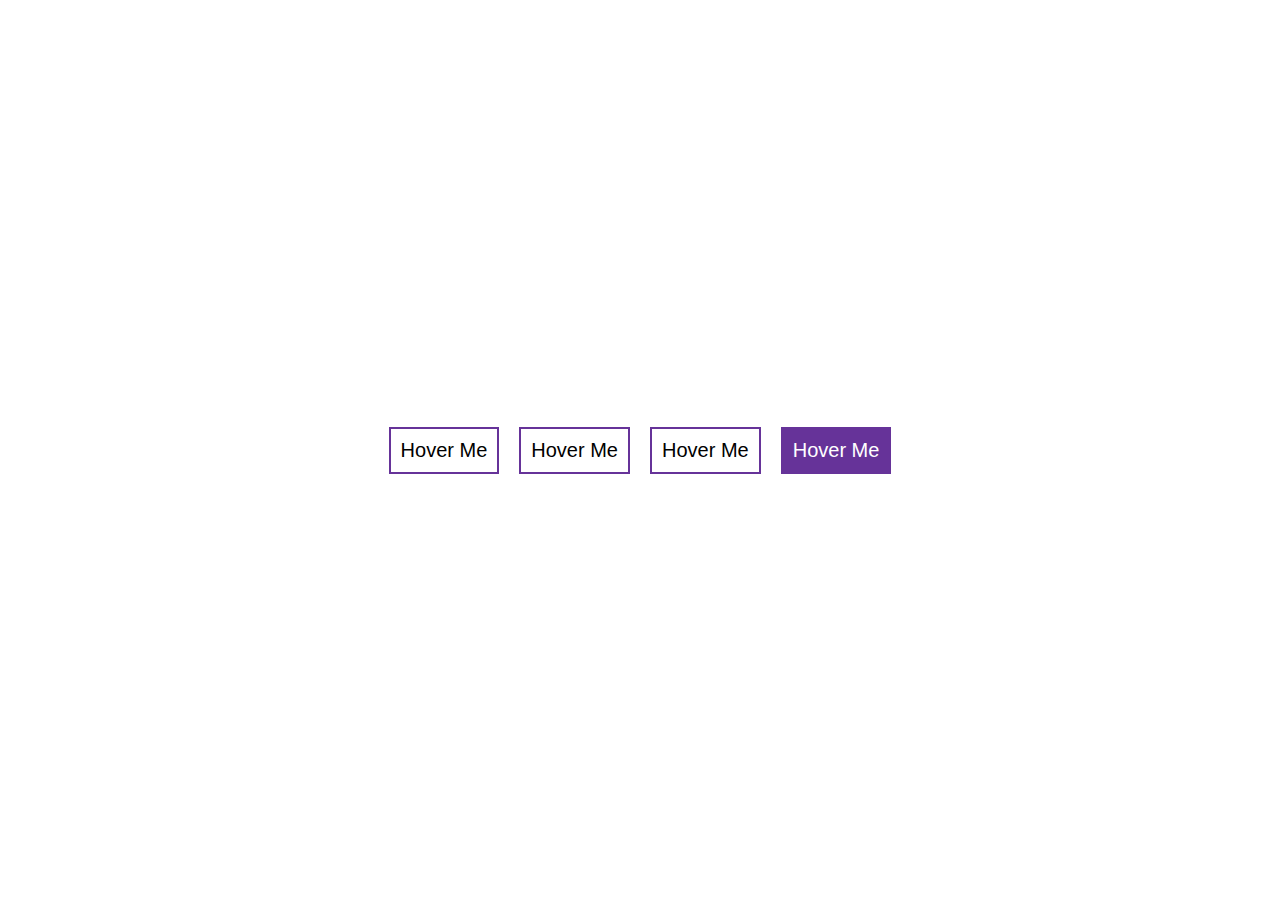
<file: buttonEffect/index.html>
<!DOCTYPE html>
<html lang="en">
  <head>
    <meta charset="UTF-8" />
    <meta name="viewport" content="width=device-width, initial-scale=1.0" />
    <title>Document</title>
    <link rel="stylesheet" href="./scss/main.css" />
  </head>
  <body>
    <div class="hero">
      <button class="btn1">Hover Me</button>
      <button class="btn2">Hover Me</button>
      <button class="btn3">Hover Me</button>
      <button class="btn4">Hover Me</button>
    </div>
  </body>
</html>
</file>
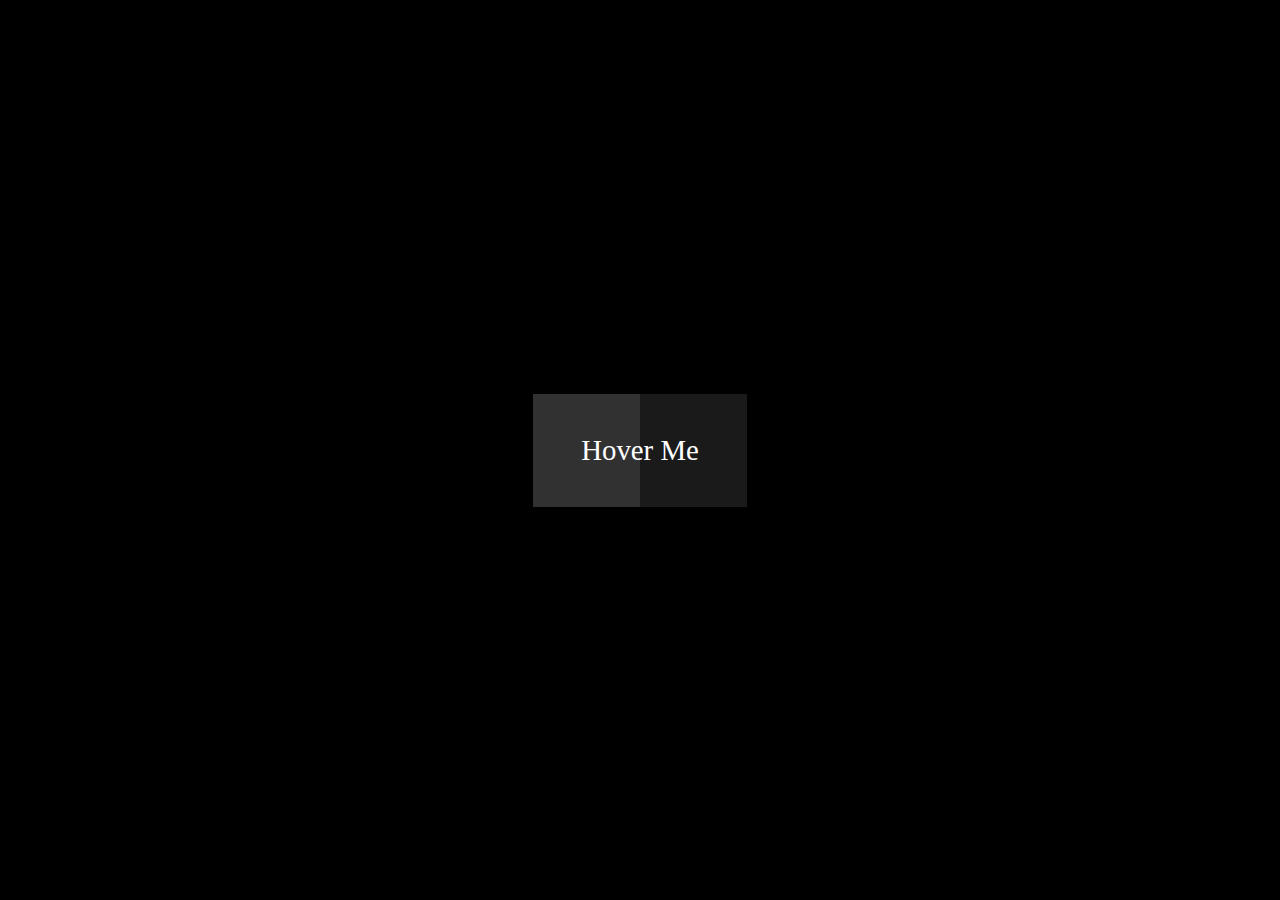
<file: glassButton/index.html>
<!DOCTYPE html>
<html lang="en">
  <head>
    <meta charset="UTF-8" />
    <meta name="viewport" content="width=device-width, initial-scale=1.0" />
    <title>Shiny Glass Button Hover Effects | Html CSS</title>
    <link rel="stylesheet" href="scss/style.css" />
  </head>
  <body>
    <a href=""
      ><span></span>
      <span></span>
      <span></span>
      <span></span>Hover Me</a
    >
  </body>
</html>
</file>
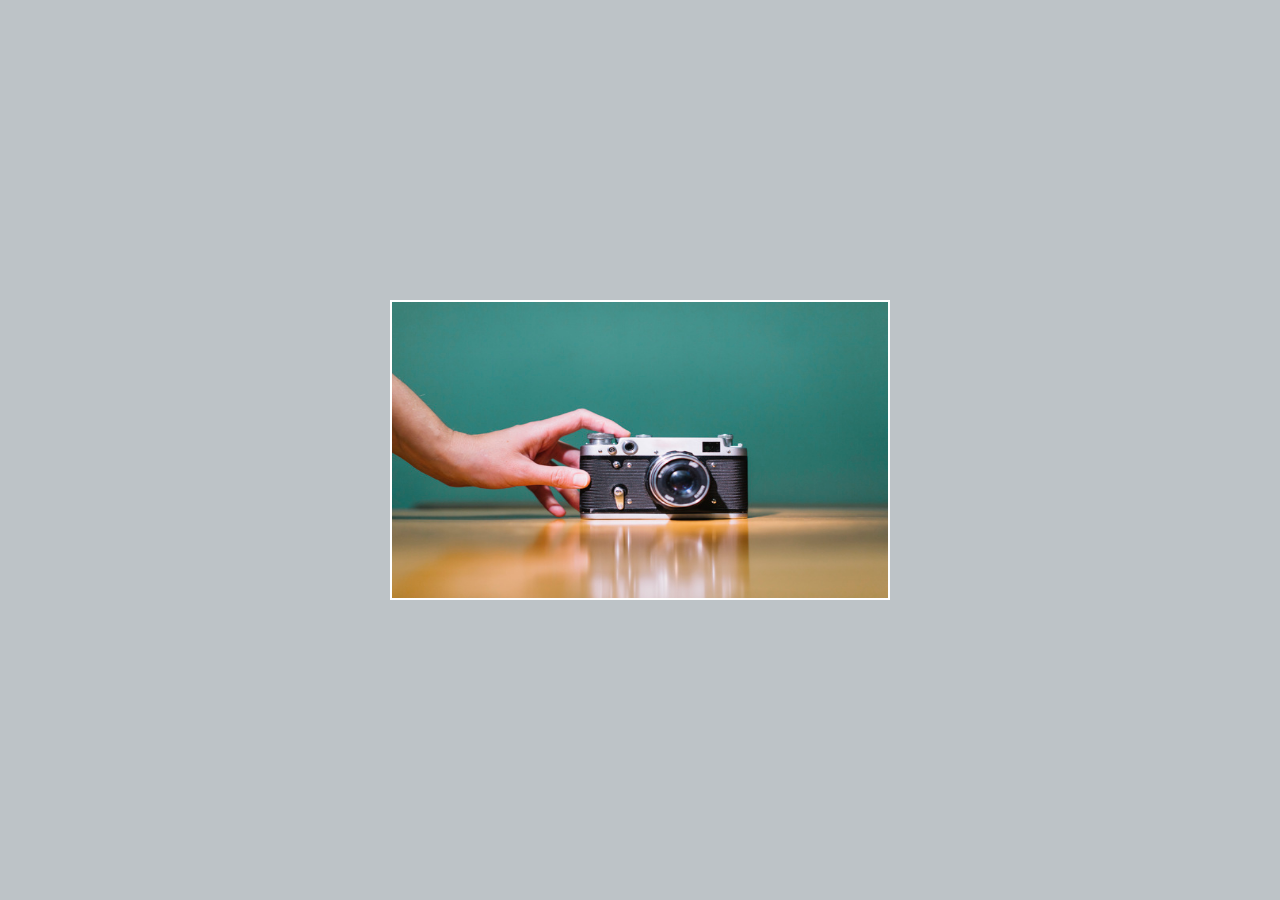
<file: hoverRotate/index.html>
<!DOCTYPE html>
<html lang="en">
  <head>
    <meta charset="UTF-8" />
    <meta name="viewport" content="width=device-width, initial-scale=1.0" />
    <title>SASS FIRST</title>
    <link rel="stylesheet" href="sass/main.css" />
  </head>
  <body>
    <div class="hero">
      <img
        src="image/hand-touching-camera_23-2148019278.jpg"
        alt=""
        srcset=""
      />
    </div>
  </body>
</html>
</file>
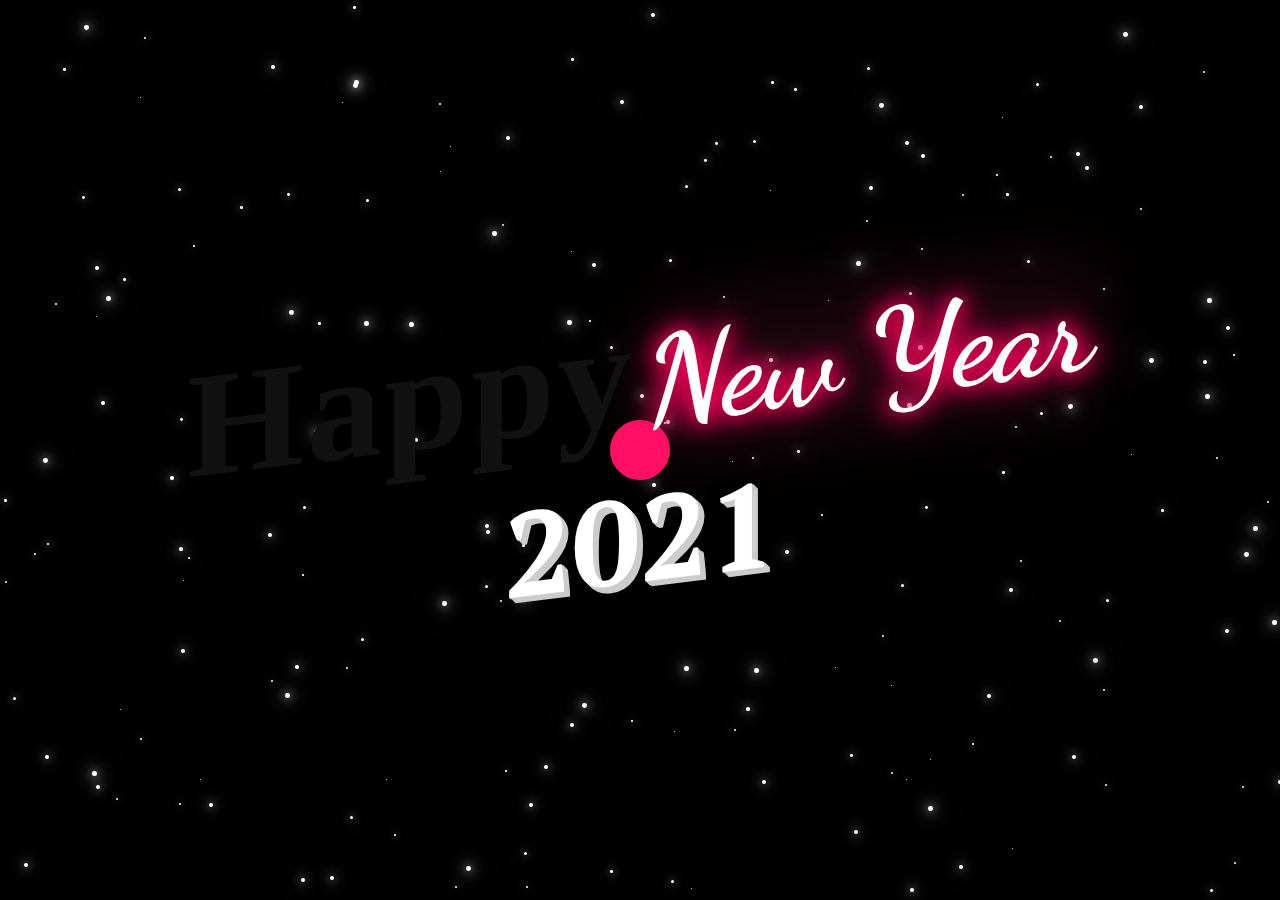
<file: newYear/index.html>
<!DOCTYPE html>
<html lang="en">
  <head>
    <meta charset="UTF-8" />
    <meta name="viewport" content="width=device-width, initial-scale=1.0" />
    <link rel="stylesheet" href="scss/style.css" />
    <title>Happy New Year</title>
  </head>
  <body>
    <div class="hero">
      <h1 class="text">
        <span class="blink">H</span>
        <span class="blink">a</span>
        <span class="blink">p</span>
        <span class="blink">p</span>
        <span class="blink">y</span>
        <span class="neon" data-text="New Year">New Year</span>
      </h1>
      <!-- <h2></h2> -->
      <h1 class="numbers-group">
        <span class="number">2</span>
        <span class="number">0</span>
        <span class="number">2</span>
        <span class="number">1</span>
      </h1>
    </div>

    <script>
      function star() {
        const count = 200;
        const hero = document.querySelector(".hero");
        let i = 0;
        while (i < count) {
          const star = document.createElement("i");
          const x = Math.floor(Math.random() * window.innerWidth);
          const y = Math.floor(Math.random() * window.innerHeight);

          const size = Math.random() * 4;
          star.style.left = x + "px";
          star.style.top = y + "px";
          star.style.width = 1 + size + "px";
          star.style.height = 1 + size + "px";
          star.style.zIndex = -Math.floor(Math.random() * 100);

          const duration = Math.random() * 2;
          star.style.animationDuration = 2 + duration + "s";
          star.style.animationDelay = 2 + duration + "s";
          let random = Math.floor(Math.random() * 10);

          //   console.log(star);

          hero.appendChild(star);
          i++;
        }
      }
      star();
    </script>
  </body>
</html>
</file>
<file: buttonEffect/scss/main.css>
* {
  padding: 0;
  margin: 0;
  -webkit-box-sizing: border-box;
          box-sizing: border-box;
}

.hero {
  width: 100vw;
  height: 100vh;
  display: -webkit-box;
  display: -ms-flexbox;
  display: flex;
  -webkit-box-pack: center;
      -ms-flex-pack: center;
          justify-content: center;
  -webkit-box-align: center;
      -ms-flex-align: center;
          align-items: center;
}

.hero .btn1,
.hero .btn2,
.hero .btn3 {
  border: rebeccapurple solid 2px;
  padding: 10px;
  margin: 10px;
  font-size: 20px;
  background: none;
  cursor: pointer;
  position: relative;
  overflow: hidden;
  color: black;
  -webkit-transition: 0.8s;
  transition: 0.8s;
}

.hero .btn4 {
  border: rebeccapurple solid 2px;
  padding: 10px;
  margin: 10px;
  font-size: 20px;
  background: none;
  cursor: pointer;
  position: relative;
  overflow: hidden;
  color: white;
  -webkit-transition: 0.8s;
  transition: 0.8s;
}

.hero .btn1:hover,
.hero .btn2:hover,
.hero .btn3:hover {
  color: white;
}

.hero .btn4:hover {
  color: black;
}

.hero .btn1:before {
  content: "";
  position: absolute;
  top: 0;
  left: 0;
  width: 100%;
  height: 0;
  background: rebeccapurple;
  border-radius: 0 0 50% 50%;
  z-index: -1;
  -webkit-transition: 0.8s;
  transition: 0.8s;
}

.hero .btn2:before {
  content: "";
  position: absolute;
  top: 0;
  left: 0;
  width: 0%;
  height: 100%;
  background: rebeccapurple;
  border-radius: 0 50% 50% 0;
  z-index: -1;
  -webkit-transition: 0.8s;
  transition: 0.8s;
}

.hero .btn3:before {
  content: "";
  position: absolute;
  top: 50%;
  left: 50%;
  -webkit-transform: translate(-50%, -50%);
          transform: translate(-50%, -50%);
  width: 0%;
  height: 0%;
  border-radius: 50%;
  background: rebeccapurple;
  z-index: -1;
  -webkit-transition: 0.8s;
  transition: 0.8s;
}

.hero .btn4:before {
  content: "";
  position: absolute;
  top: 50%;
  left: 50%;
  -webkit-transform: translate(-50%, -50%);
          transform: translate(-50%, -50%);
  width: 200%;
  height: 200%;
  background: rebeccapurple;
  z-index: -1;
  -webkit-transition: 0.8s;
  transition: 0.8s;
}

.hero .btn1:hover::before {
  height: 200%;
}

.hero .btn2:hover::before {
  width: 180%;
}

.hero .btn3:hover::before {
  width: 180%;
  height: 180%;
}

.hero .btn4:hover::before {
  width: 0;
  height: 0;
}
/*# sourceMappingURL=main.css.map */
</file>
<file: glassButton/scss/style.css>
* {
  margin: 0;
  padding: 0;
  -webkit-box-sizing: border-box;
          box-sizing: border-box;
}

body {
  font-size: 62.5%;
  width: 100%;
  height: 100vh;
  display: -webkit-box;
  display: -ms-flexbox;
  display: flex;
  -webkit-box-pack: center;
      -ms-flex-pack: center;
          justify-content: center;
  -webkit-box-align: center;
      -ms-flex-align: center;
          align-items: center;
  z-index: 0;
  background: #000000;
}

body a {
  position: relative;
  font-size: 1.8rem;
  overflow: hidden;
  text-decoration: none;
  color: #ffffff;
  padding: 2.5rem 3rem;
  background: rgba(255, 255, 255, 0.1);
  -webkit-box-shadow: 0 0.5rem 0.5rem rgba(0, 0, 0, 0.2);
          box-shadow: 0 0.5rem 0.5rem rgba(0, 0, 0, 0.2);
}

body a:before {
  content: "";
  position: absolute;
  top: 0;
  left: 0;
  width: 50%;
  height: 100%;
  background: rgba(255, 255, 255, 0.1);
}

body a:after {
  content: "";
  position: absolute;
  top: 0;
  left: -100%;
  width: 50%;
  height: 100%;
  background: -webkit-gradient(linear, left top, right top, from(transparent), color-stop(rgba(255, 255, 255, 0.1)), to(transparent));
  background: linear-gradient(90deg, transparent, rgba(255, 255, 255, 0.1), transparent);
  -webkit-transition: 0.5s;
  transition: 0.5s;
  -webkit-transition-delay: 0.5s;
          transition-delay: 0.5s;
}

body a:hover::after {
  left: 100%;
}

body a span {
  position: absolute;
  display: block;
  -webkit-transition: 0.5s ease;
  transition: 0.5s ease;
}

body a span:nth-child(1) {
  left: 0;
  top: 0;
  width: 0;
  height: 0.1rem;
  background: #ffffff;
}

body a span:nth-child(3) {
  right: 0;
  bottom: 0;
  width: 0;
  height: 0.1rem;
  background: #ffffff;
}

body a span:nth-child(2) {
  top: 0;
  left: 0;
  width: 0.1rem;
  height: 0;
  background: #ffffff;
}

body a span:nth-child(4) {
  bottom: 0;
  right: 0;
  width: 0.1rem;
  height: 0;
  background: #ffffff;
}

body a:hover span:nth-child(1) {
  width: 100%;
  -webkit-transform: translateX(100%);
          transform: translateX(100%);
}

body a:hover span:nth-child(3) {
  width: 100%;
  -webkit-transform: translateX(-100%);
          transform: translateX(-100%);
}

body a:hover span:nth-child(2) {
  height: 100%;
  -webkit-transform: translateY(100%);
          transform: translateY(100%);
}

body a:hover span:nth-child(4) {
  height: 100%;
  -webkit-transform: translateY(-100%);
          transform: translateY(-100%);
}
/*# sourceMappingURL=style.css.map */
</file>
<file: hoverRotate/sass/main.css>
* {
  margin: 0;
  padding: 0;
  box-sizing: border-box;
}
body {
  height: 100vh;
  display: flex;
  justify-content: center;
  align-items: center;
  background-color: #bdc3c7;
}

.hero {
  border: white 2px solid;
  width: 500px;
  height: 300px;
  overflow: hidden;
  background-color: yellowgreen;
  cursor: pointer;
}

.hero img {
  width: 100%;
  height: 100%;
  transition: all 2s;
}

.hero img:hover {
  transform: scale(1.5);
}
</file>
<file: newYear/scss/style.css>
@import url("https://fonts.googleapis.com/css2?family=Dancing+Script:wght@700&family=PT+Serif:wght@700&family=Redressed&display=swap");
* {
  margin: 0;
  padding: 0;
  -webkit-box-sizing: border-box;
          box-sizing: border-box;
}

body {
  overflow: hidden;
  background-color: black;
}

h1 {
  -webkit-transform: skewY(-7deg);
          transform: skewY(-7deg);
  -webkit-animation: floating 5s ease-in-out infinite;
          animation: floating 5s ease-in-out infinite;
}

@-webkit-keyframes floating {
  0%,
  100% {
    -webkit-transform: skewY(-7deg) translate(0, -20px);
            transform: skewY(-7deg) translate(0, -20px);
  }
  50% {
    -webkit-transform: skewY(-7deg) translate(0, 20px);
            transform: skewY(-7deg) translate(0, 20px);
  }
}

@keyframes floating {
  0%,
  100% {
    -webkit-transform: skewY(-7deg) translate(0, -20px);
            transform: skewY(-7deg) translate(0, -20px);
  }
  50% {
    -webkit-transform: skewY(-7deg) translate(0, 20px);
            transform: skewY(-7deg) translate(0, 20px);
  }
}

.hero {
  width: 100%;
  height: 100vh;
  display: -webkit-box;
  display: -ms-flexbox;
  display: flex;
  -webkit-box-pack: center;
      -ms-flex-pack: center;
          justify-content: center;
  -webkit-box-align: center;
      -ms-flex-align: center;
          align-items: center;
  -webkit-box-orient: vertical;
  -webkit-box-direction: normal;
      -ms-flex-direction: column;
          flex-direction: column;
}

.hero::before {
  content: "";
  position: absolute;
  border: 30px solid #ff1062;
  border-radius: 50%;
  -webkit-animation: circle 4s linear infinite;
          animation: circle 4s linear infinite;
}

@-webkit-keyframes circle {
  0% {
    width: 0px;
    height: 0px;
    -webkit-box-shadow: none;
            box-shadow: none;
  }
  25% {
    width: 250px;
    height: 250px;
    -webkit-box-shadow: none;
            box-shadow: none;
    -webkit-box-shadow: 0 0 0 10px #222, 0 0 0 20px #fff;
            box-shadow: 0 0 0 10px #222, 0 0 0 20px #fff;
  }
  50% {
    width: 0px;
    height: 0px;
    -webkit-box-shadow: none;
            box-shadow: none;
  }
  75% {
    width: 250px;
    height: 250px;
    -webkit-box-shadow: 0 0 0 10px #222, 0 0 0 20px #fff;
            box-shadow: 0 0 0 10px #222, 0 0 0 20px #fff;
  }
  100% {
    width: 0px;
    height: 0px;
    -webkit-box-shadow: none;
            box-shadow: none;
  }
}

@keyframes circle {
  0% {
    width: 0px;
    height: 0px;
    -webkit-box-shadow: none;
            box-shadow: none;
  }
  25% {
    width: 250px;
    height: 250px;
    -webkit-box-shadow: none;
            box-shadow: none;
    -webkit-box-shadow: 0 0 0 10px #222, 0 0 0 20px #fff;
            box-shadow: 0 0 0 10px #222, 0 0 0 20px #fff;
  }
  50% {
    width: 0px;
    height: 0px;
    -webkit-box-shadow: none;
            box-shadow: none;
  }
  75% {
    width: 250px;
    height: 250px;
    -webkit-box-shadow: 0 0 0 10px #222, 0 0 0 20px #fff;
            box-shadow: 0 0 0 10px #222, 0 0 0 20px #fff;
  }
  100% {
    width: 0px;
    height: 0px;
    -webkit-box-shadow: none;
            box-shadow: none;
  }
}

.hero h1 .blink {
  font-size: 150px;
  font-family: "Redressed", cursive;
  letter-spacing: -5px;
  word-spacing: 0px;
  color: #111;
  margin: 0;
  padding: 0;
  -webkit-animation: animate 2s linear infinite;
          animation: animate 2s linear infinite;
}

@-webkit-keyframes animate {
  0%,
  100% {
    color: #fff;
    -webkit-filter: blur(2px);
            filter: blur(2px);
    text-shadow: 0 0 10px #00b3ff, 0 0 10px #00b3ff, 0 0 20px #00b3ff, 0 0 40px #00b3ff, 0 0 80px #00b3ff, 0 0 120px #00b3ff, 0 0 200px #00b3ff 0 0 400px, #00b3ff;
  }
  5%,
  95% {
    color: #ff1062;
    -webkit-filter: blur(0px);
            filter: blur(0px);
    text-shadow: none;
  }
}

@keyframes animate {
  0%,
  100% {
    color: #fff;
    -webkit-filter: blur(2px);
            filter: blur(2px);
    text-shadow: 0 0 10px #00b3ff, 0 0 10px #00b3ff, 0 0 20px #00b3ff, 0 0 40px #00b3ff, 0 0 80px #00b3ff, 0 0 120px #00b3ff, 0 0 200px #00b3ff 0 0 400px, #00b3ff;
  }
  5%,
  95% {
    color: #ff1062;
    -webkit-filter: blur(0px);
            filter: blur(0px);
    text-shadow: none;
  }
}

.hero h1 .blink:nth-child(1) {
  -webkit-animation-delay: 0s;
          animation-delay: 0s;
}

.hero h1 .blink:nth-child(2) {
  -webkit-animation-delay: 0.25s;
          animation-delay: 0.25s;
}

.hero h1 .blink:nth-child(3) {
  -webkit-animation-delay: 0.5s;
          animation-delay: 0.5s;
}

.hero h1 .blink:nth-child(4) {
  -webkit-animation-delay: 0.75s;
          animation-delay: 0.75s;
}

.hero h1 .blink:nth-child(5) {
  -webkit-animation-delay: 1s;
          animation-delay: 1s;
}

.hero h1 .neon {
  color: white;
  margin-left: 10px;
  font-size: 120px;
  font-family: "Dancing Script", cursive;
  text-shadow: 0 0 20px #ff005b;
  position: relative;
}

.hero h1 .neon::after {
  content: attr(data-text);
  position: absolute;
  top: 0;
  left: 0;
  z-index: -1;
  color: #ff005b;
  -webkit-filter: blur(15px);
          filter: blur(15px);
}

.hero h1 .neon::before {
  content: "";
  position: absolute;
  top: 0;
  left: 0;
  width: 100%;
  height: 100%;
  background: #fe3a80;
  z-index: -2;
  opacity: 0.1;
  -webkit-filter: blur(40px);
          filter: blur(40px);
}

.hero .numbers-group {
  color: #fff;
  font-size: 120px;
  font-family: "PT Serif", serif;
  -webkit-transform: skewY(-7deg);
          transform: skewY(-7deg);
  text-shadow: 1px 1px 0 #ccc, 2px 2px 0 #ccc, 3px 3px 0 #ccc, 4px 4px 0 #ccc, 5px 5px 0 #ccc, 6px 6px 0 #ccc;
}

.hero .number {
  display: table-cell;
  -webkit-animation: color 1s linear infinite;
          animation: color 1s linear infinite;
}

@-webkit-keyframes color {
  0%,
  100% {
    color: #ff005b;
    text-shadow: none;
  }
  5%,
  95% {
    color: #fff;
    text-shadow: 1px 1px 0 #ccc, 2px 2px 0 #ccc, 3px 3px 0 #ccc, 4px 4px 0 #ccc, 5px 5px 0 #ccc, 6px 6px 0 #ccc;
  }
}

@keyframes color {
  0%,
  100% {
    color: #ff005b;
    text-shadow: none;
  }
  5%,
  95% {
    color: #fff;
    text-shadow: 1px 1px 0 #ccc, 2px 2px 0 #ccc, 3px 3px 0 #ccc, 4px 4px 0 #ccc, 5px 5px 0 #ccc, 6px 6px 0 #ccc;
  }
}

.hero .number:nth-child(1) {
  -webkit-animation-delay: 0s;
          animation-delay: 0s;
}

.hero .number:nth-child(2) {
  -webkit-animation-delay: 0.25s;
          animation-delay: 0.25s;
}

.hero .number:nth-child(3) {
  -webkit-animation-delay: 0.5s;
          animation-delay: 0.5s;
}

.hero .number:nth-child(4) {
  -webkit-animation-delay: 2s;
          animation-delay: 2s;
}

.hero i {
  position: absolute;
  background: #fff;
  border-radius: 50%;
  -webkit-box-shadow: 0 0 10px #fff, 0 0 20px #fff, 0 0 30px #fff, 0 0 40px #fff, 0 0 50px #fff, 0 0 60px #fff;
          box-shadow: 0 0 10px #fff, 0 0 20px #fff, 0 0 30px #fff, 0 0 40px #fff, 0 0 50px #fff, 0 0 60px #fff;
  -webkit-animation: star linear infinite;
          animation: star linear infinite;
}

@-webkit-keyframes star {
  0% {
    opacity: 0;
  }
  10% {
    opacity: 1;
  }
  90% {
    opacity: 0;
  }
  100% {
    opacity: 1;
  }
}

@keyframes star {
  0% {
    opacity: 0;
  }
  10% {
    opacity: 1;
  }
  90% {
    opacity: 0;
  }
  100% {
    opacity: 1;
  }
}

@media screen and (max-width: 600px) {
  .blink {
    font-size: 40px;
  }
  .neon {
    font-size: 30px;
  }
  .numbers-group {
    font-size: 30px;
  }
}

@media screen and (max-width: 460px) {
  .blink {
    font-size: 20px;
  }
  .neon {
    font-size: 0px;
  }
  .numbers-group {
    font-size: 15px;
  }
}
/*# sourceMappingURL=style.css.map */
</file>
